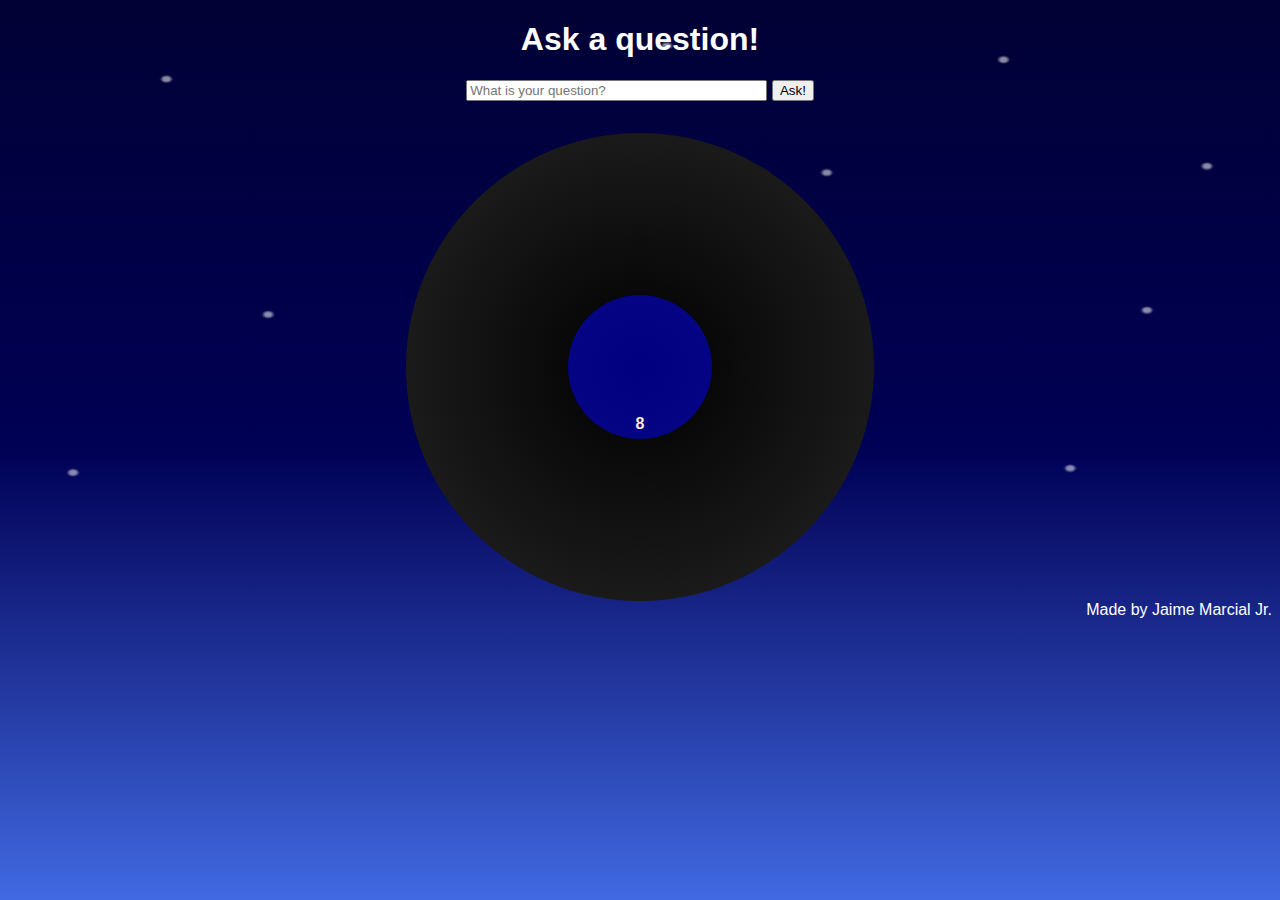
<file: index.html>
<!DOCTYPE html>
<html>
    <head>
        <title>Magic 8 Ball</title>
        <meta name="viewport" content="width=device-width, initial-scale=1">
        <link rel="stylesheet" type="text/css" href="styles.css" />
        <script src="jquery.js"></script>
    </head>
    <body>
        <div class="bgContainer">
        <h1>Ask a question!</h1>
        <input type="text" placeholder="What is your question?" />
        <button onclick="shake()">Ask!</button>
        <div id="outside">
            <div id="inside" class="">
                <div id="answerContainer">
                    8
                </div>
            </div>
        </div>
        </div>
        <footer>
            Made by Jaime Marcial Jr.
        </footer>
        <script src="eightBall.js"></script>
    </body>
</html>
</file>
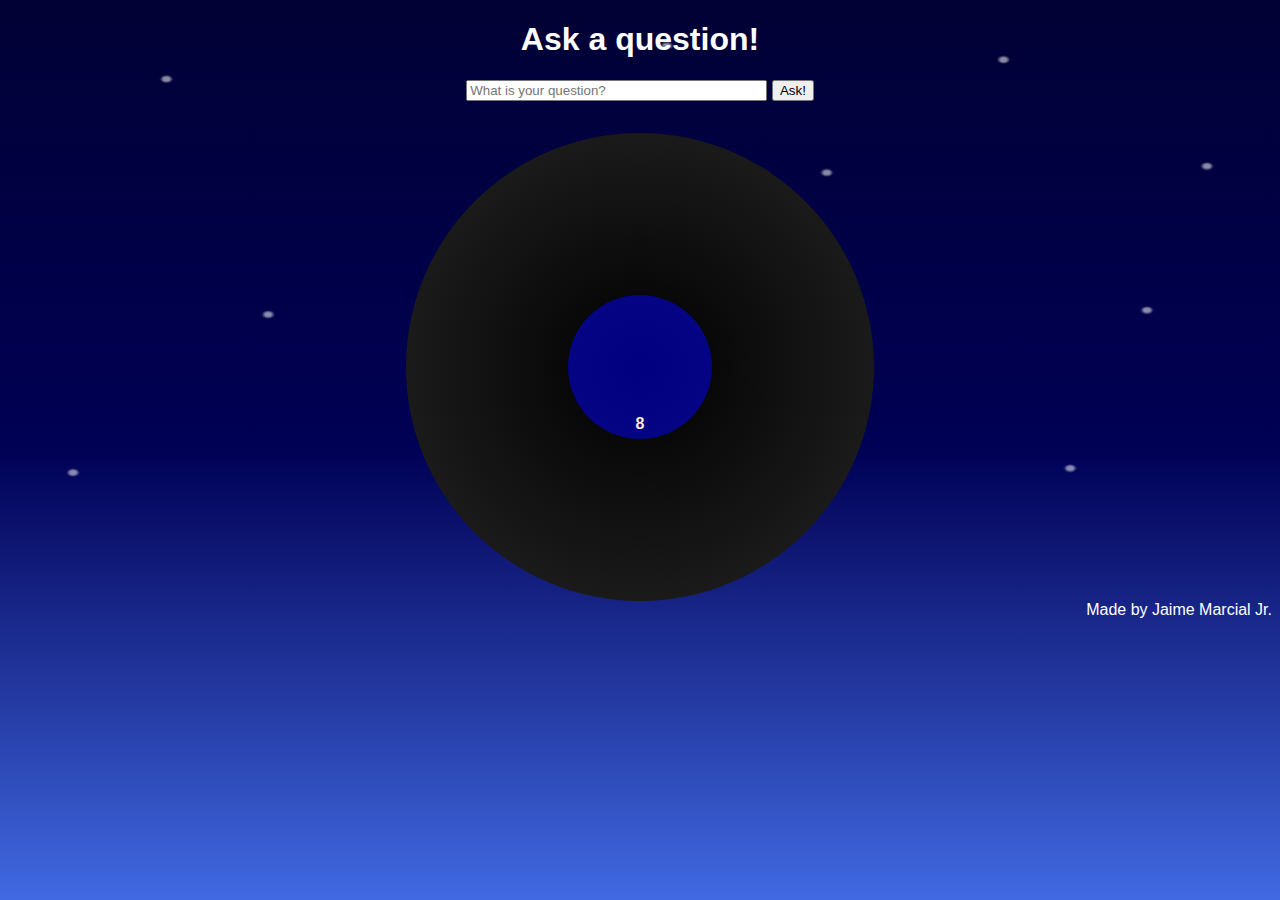
<file: eightBall.html>
<!DOCTYPE html>
<html>
    <head>
        <title>Magic 8 Ball</title>
        <meta name="viewport" content="width=device-width, initial-scale=1">
        <link rel="stylesheet" type="text/css" href="styles.css" />
        <script src="jquery.js"></script>
    </head>
    <body>
        <div class="bgContainer">
        <h1>Ask a question!</h1>
        <input type="text" placeholder="What is your question?" />
        <button onclick="shake()">Ask!</button>
        <div id="outside">
            <div id="inside" class="">
                <div id="answerContainer">
                    8
                </div>
            </div>
        </div>
        </div>
        <footer>
            Made by Jaime Marcial Jr.
        </footer>
        <script src="eightBall.js"></script>
    </body>
</html>
</file>
<file: styles.css>
body{
    font-family: Arial, Helvetica, sans-serif;
    text-align: center;
    background: linear-gradient(rgb(1, 1, 53), rgb(0, 0, 85), royalblue);
    background-repeat: no-repeat;
    background-attachment: fixed;
    color: white;
}

.bgContainer{
    background: url("stars.png");
    background-size: 100vw;
    background-repeat: round;
}

input{
    width: 22em;
}

/*eight ball*/
#outside{
    display: flex;
    align-content: space-around;
    border-radius: 50%;
    margin: auto;
    margin-top: 2em;
    width: 23em;
    height: 23em;
    padding: 50px;
    background:radial-gradient(circle, black, rgb(37, 37, 37));
}

#inside{
    background-color: rgba(0,0,255,0.5);
    color: antiquewhite;
    font-weight: bold;
    border-radius: 50%;
    width: 9em;
    height: 9em;
    margin: auto;
    padding: 3;
    align-content: space-around;
}

#answerContainer{
    position: relative;
    top: 40%;
}

@media only screen and (max-width:700px){
    #outside{
        width: 70vw;
        height: 70vw;
    }
    #inside{
        width: 28vw;
        height: 28vw;
    }
}
/*animation*/
.answerAnimation{
    animation-name: shaken;
    animation-duration: 1.5s;
}

@keyframes shaken{
    0%{
        background-color: blueviolet;
        color:blueviolet;
    }
    25%{
        background-color: darkblue;
        color:darkblue;
    }
    50%{
        background-color: royalblue;
        color:royalblue;
    }
    75%{
        background-color: blue;
        color: blue;
    }
    100%{
        background-color:rgba(0,0,255,0.5);
        color:antiquewhite;
    }
}

footer{
    text-align: right;
}
</file>
